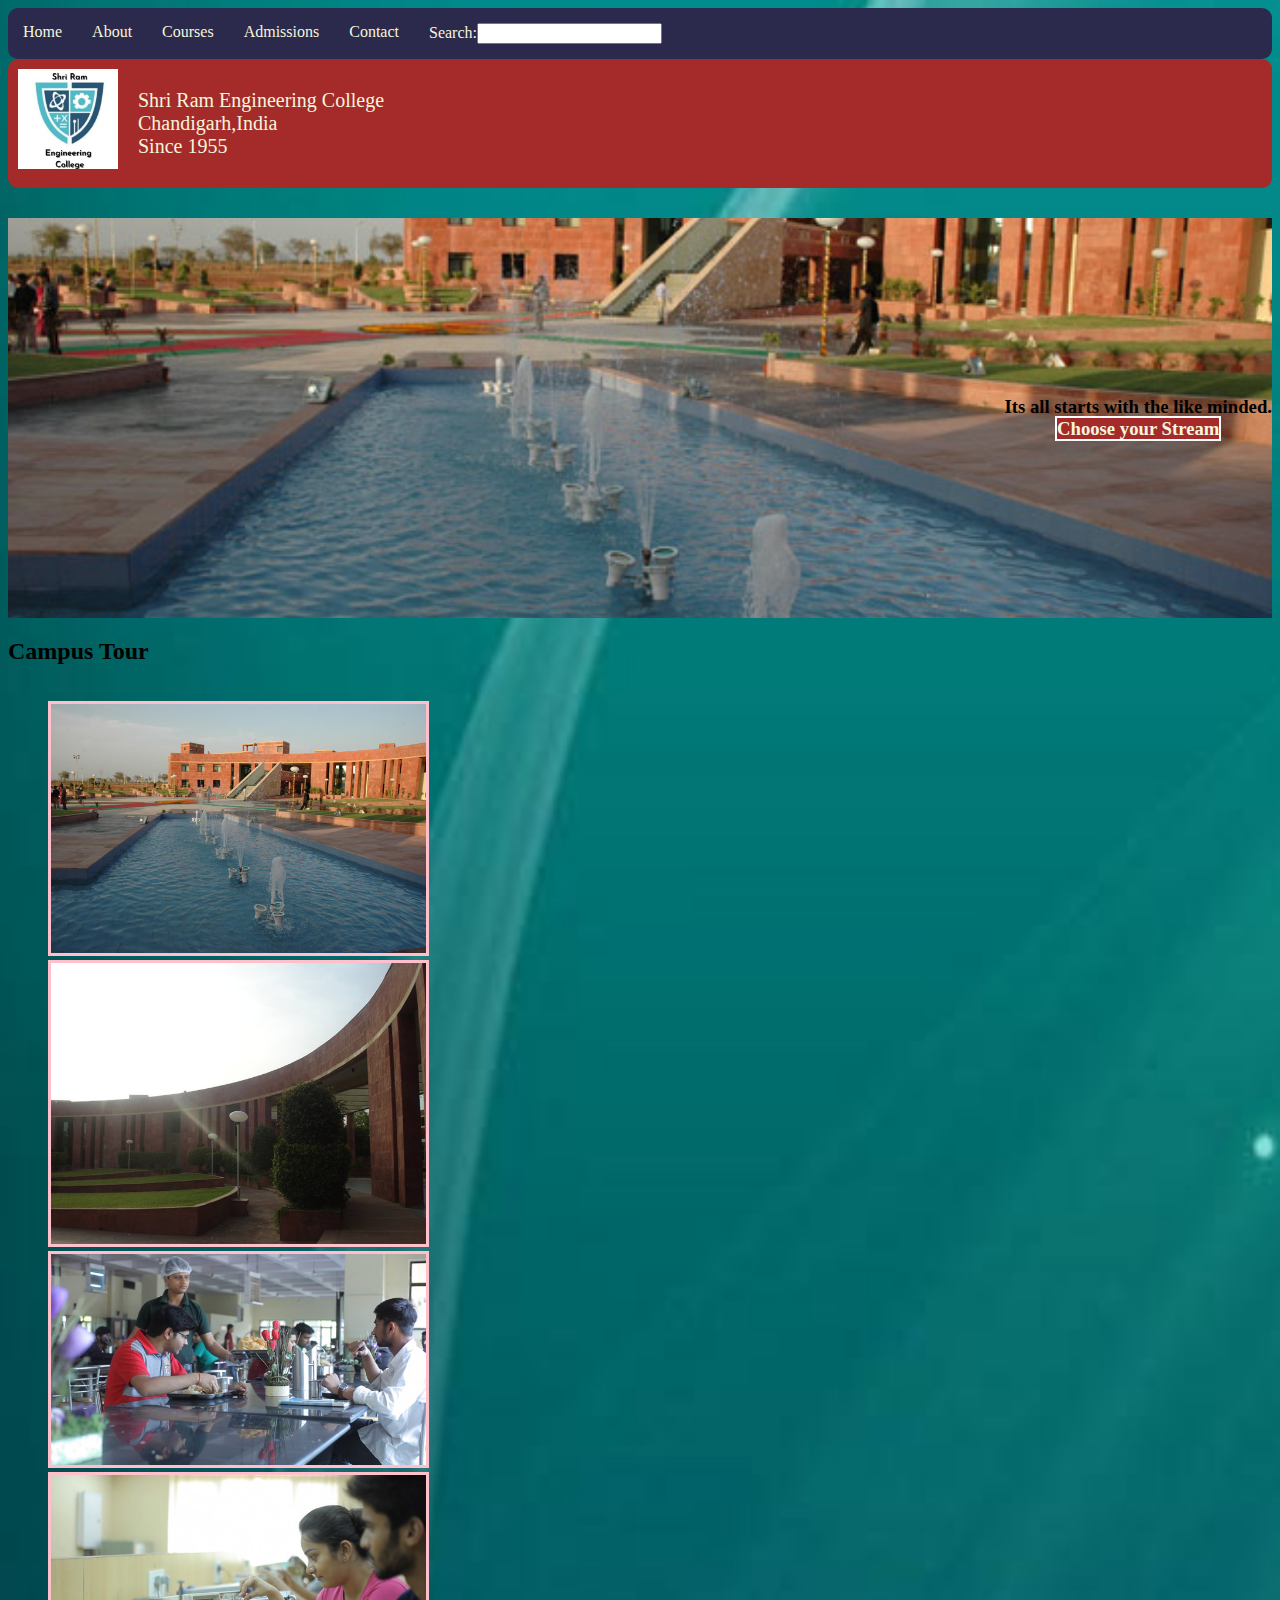
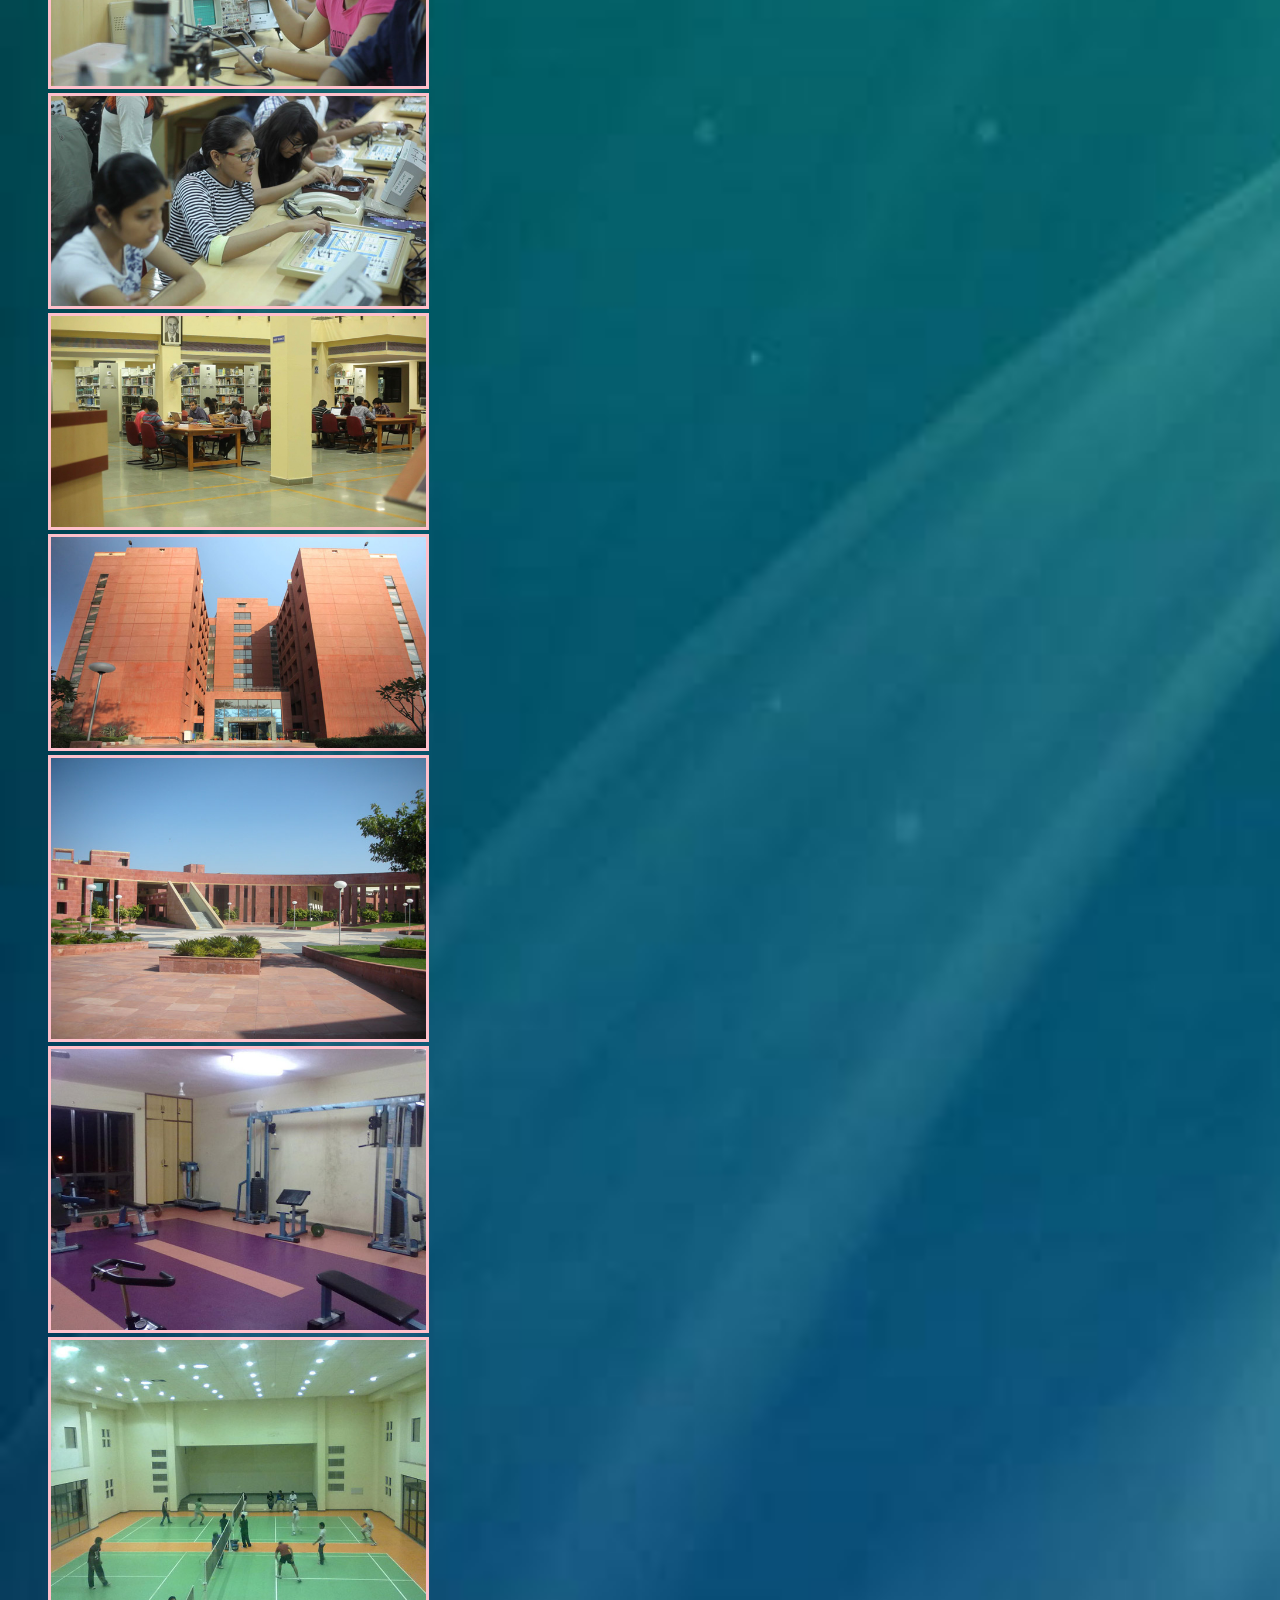
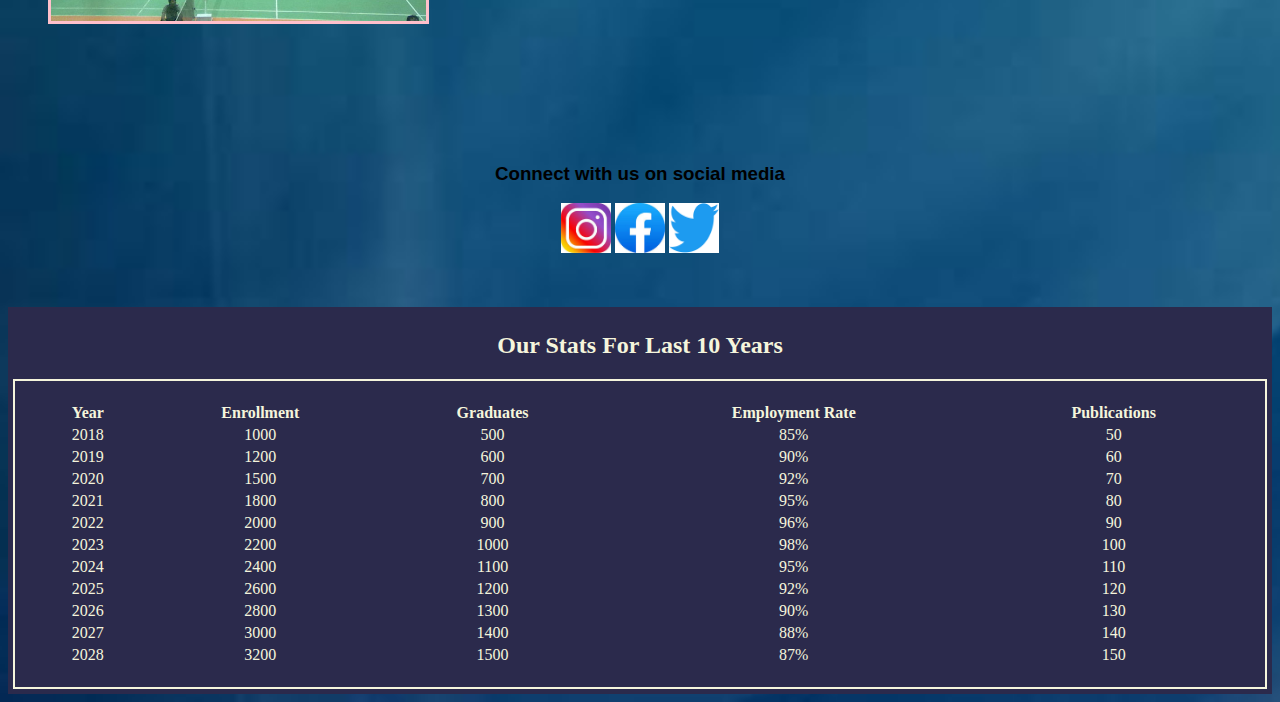
<file: index.html>
<!DOCTYPE html>
<html lang="en">
<head>
    <meta charset="UTF-8">
    <meta name="viewport" content="width=device-width, initial-scale=1.0">

    <title>Shri Ram Engineering College</title>
    <style>
      body{
        background-color:rgb(162, 162, 162);
        background-image:url(./projectimages/background.jpg);
        background-size:cover;
      }
      .containertop{
        display: flex;
        background-color: brown;
       border-radius: 10px;
        
      }
      .containertop>img{
        padding: 10px;
      }
      .containertop >p{
        padding:10px;
        font-size: 20px;
        
        color:beige;
        padding-left: 10px;
      }
      .navigationbar{
        display: flex;
        background-color:#2B2A4C;
        padding: 15px;
        gap:30px;
        color:white;
        flex-wrap: wrap;
        border-radius: 10px;
        
        
      }
      .navigationbar>a{
        color:beige;
        text-decoration: none;
      }
      .herobanner{
        background-image: url(./projectimages/campus1.jpg);
        background-size:cover;
        background-position: center;
        height: 400px;
        text-align: center;
         margin: auto;
        flex-wrap: wrap;
        display: flex;
        align-items: center;
     
      margin-top: 30px;
      
      }
      .herobanner >h3{
        color: black;
        margin-left: auto;
         
      }
      .herobanner>h3>a{
        color: beige;
        text-decoration: none;
      
        background-color: brown;
        border: 2px solid white;
      }
      .stats{
        display: flex;
        flex-direction: column;
        color: beige;
        background-color: #2B2A4C;
        margin-top: 50px;
        padding: 5px;
      }
      .stats>h2{
        color: beige;
        text-align: center;
      }
      .stats>table{
        text-align: center;
        border: 2px solid beige;
        padding: 10px;
         padding:20px;
      }
    /*  .campustourhead{
        text-align: center;
        margin: 50px;
        background-color: #2B2A4C;
        color: brown;
        padding: 20px;

       } 
         .campustour{
        display: flex;
        flex-direction: row;
       gap: 10px;
        flex-wrap: wrap;
        size: cover;
        
      }
        
      .campusimages{
        text-align: center;
        border: 2px solid black;
        margin:auto;
    
      } */
      
/* ///////////////////////////// */
.image-grid {
  display: grid;
  display: inline-grid;;
  grid-template-columns: repeat(3, 1fr);
  grid-gap: 10px;
}

.image-grid img {
  width: 100%;
  height: auto;
  border: 3px solid pink;
}

.social{
    margin-top: 100px;
    align-items: center;
    display: flex;
    flex-direction: column;


}
.socialHeading{
    font-family: sans-serif;
}
.handles a img{
   
  width: 50px;
  height: 50px;
}
.insta :hover{
    animation: handlesAnimate 2s ease-out infinite;
  
}
.facebook :hover{
    animation: handlesAnimate 2s ease-out infinite;
  
}
.twitter :hover{
    animation: handlesAnimate 2s ease-out infinite;
  
}
@keyframes handlesAnimate {
    0%{
        scale: 1.5;
    }
    100%{
        scale: 1.5;
    }
}
    </style>

   
<body>
  <div class="navigationbar">
  <a href="./zproject.html">Home</a>
  <a href="./week1about.html">About</a>
  <a href="./week1courses.html">Courses</a>
  <a href="./week1admissions.html">Admissions</a>
  <a href="./week1contact.html">Contact</a>
  <a >
    Search:<input type="text">
  </a>
</div>
    
       <div class="containertop">
       <img src="./projectimages/collegelogo.jpg"  id="logo" height="100px">
       
       
       <P>Shri Ram Engineering College <br>
         Chandigarh,India<br>
         Since 1955</p>
    </div>
<!--  <div class="navigationbar">
        <a href="./week1project.html">Home</a>
        <a href="./week1about.html">About</a>
        <a href="./week1courses.html">Courses</a>
        <a href="./week1admissions.html">Admissions</a>
        <a href="./week1contact.html">Contact</a>
        <a>
          Search:<input type="text">
        </a>
    </div> -->
   
    <div class="herobanner">
      
      <h3>Its all starts with the like minded.<br>
        <a href="./week1admissions.html">Choose your Stream
        </a>
      </h3>
    </div>
  </header>

  <h2 class="campustourhead">Campus Tour</h2>

  <div class="image-grid">
    <ul>
    <img src="./projectimages/campus1.jpg">
    <img src="./projectimages/campus2.jpg">
    <img src="./projectimages/campus3.jpg">
    <img src="./projectimages/campus4.jpg">
    <img src="./projectimages/campus5.jpg">
    <img src="./projectimages/campus6.jpg">
    <img src="./projectimages/campus7.jpg">
    <img src="./projectimages/campus8.jpg">
    <img src="./projectimages/campus9.jpg">
    <img src="./projectimages/campus10.jpg">
  </div>
</ul>
<div class="social">
  <h3 class="socialHeading">
      Connect with us on social media
  </h3>
  <div class="handles">

      <a href="instagram.com" class="insta"><img src="./projectimages/insta.jpeg" alt=""></a>
      <a href="facebook.com" class="facebook"><img src="./projectimages/facebook.jpeg" alt=""></a>
      <a href="twitter.com" class="twitter"><img src="./projectimages/twitter.png" alt=""></a>
  </div>
</div>

  
  <div class="stats">
    <h2>Our Stats For Last 10 Years</h2>
    <table>
      <tr>
        <th>Year</th>
        <th>Enrollment</th>
        <th>Graduates</th>
        <th>Employment Rate</th>
        <th>Publications</th>
        
      </tr>
      <tr>
        <td>2018</td>
        <td>1000</td>
        <td>500</td>
        <td>85%</td>
        <td>50</td>
        
      </tr>
      <tr>
        <td>2019</td>
        <td>1200</td>
        <td>600</td>
        <td>90%</td>
        <td>60</td>
        
      </tr>
      <tr>
        <td>2020</td>
        <td>1500</td>
        <td>700</td>
        <td>92%</td>
        <td>70</td>
        
      </tr>
      <tr>
        <td>2021</td>
        <td>1800</td>
        <td>800</td>
        <td>95%</td>
        <td>80</td>
       
      </tr>
      <tr>
        <td>2022</td>
        <td>2000</td>
        <td>900</td>
        <td>96%</td>
        <td>90</td>
       
      </tr>
      <tr>
        <td>2023</td>
        <td>2200</td>
        <td>1000</td>
        <td>98%</td>
        <td>100</td>
      
      </tr>
      <tr>
        <td>2024</td>
        <td>2400</td>
        <td>1100</td>
        <td>95%</td>
        <td>110</td>
        
      </tr>
      <tr>
        <td>2025</td>
        <td>2600</td>
        <td>1200</td>
        <td>92%</td>
        <td>120</td>
        
      </tr>
      <tr>
        <td>2026</td>
        <td>2800</td>
        <td>1300</td>
        <td>90%</td>
        <td>130</td>
        
      </tr>
      <tr>
        <td>2027</td>
        <td>3000</td>
        <td>1400</td>
        <td>88%</td>
        <td>140</td>
        
      </tr>
      <tr>
        <td>2028</td>
        <td>3200</td>
        <td>1500</td>
        <td>87%</td>
        <td>150</td>
        
      </tr
      </table>
  
  </div>
 

  <script src="https://code.jquery.com/jquery-3.6.0.min.js"></script>
  <script>
    $(document).ready(function() {
      // Your existing JavaScript code
      
      // Add the following JavaScript code to apply the hover effect
      $('.image-grid img').hover(
        function() {
          $(this).css('transform', 'scale(1.2)');
        },
        function() {
          $(this).css('transform', 'scale(1)');
        }
      );
    });
  </script>
 
</head>
</body>
</html>
</file>
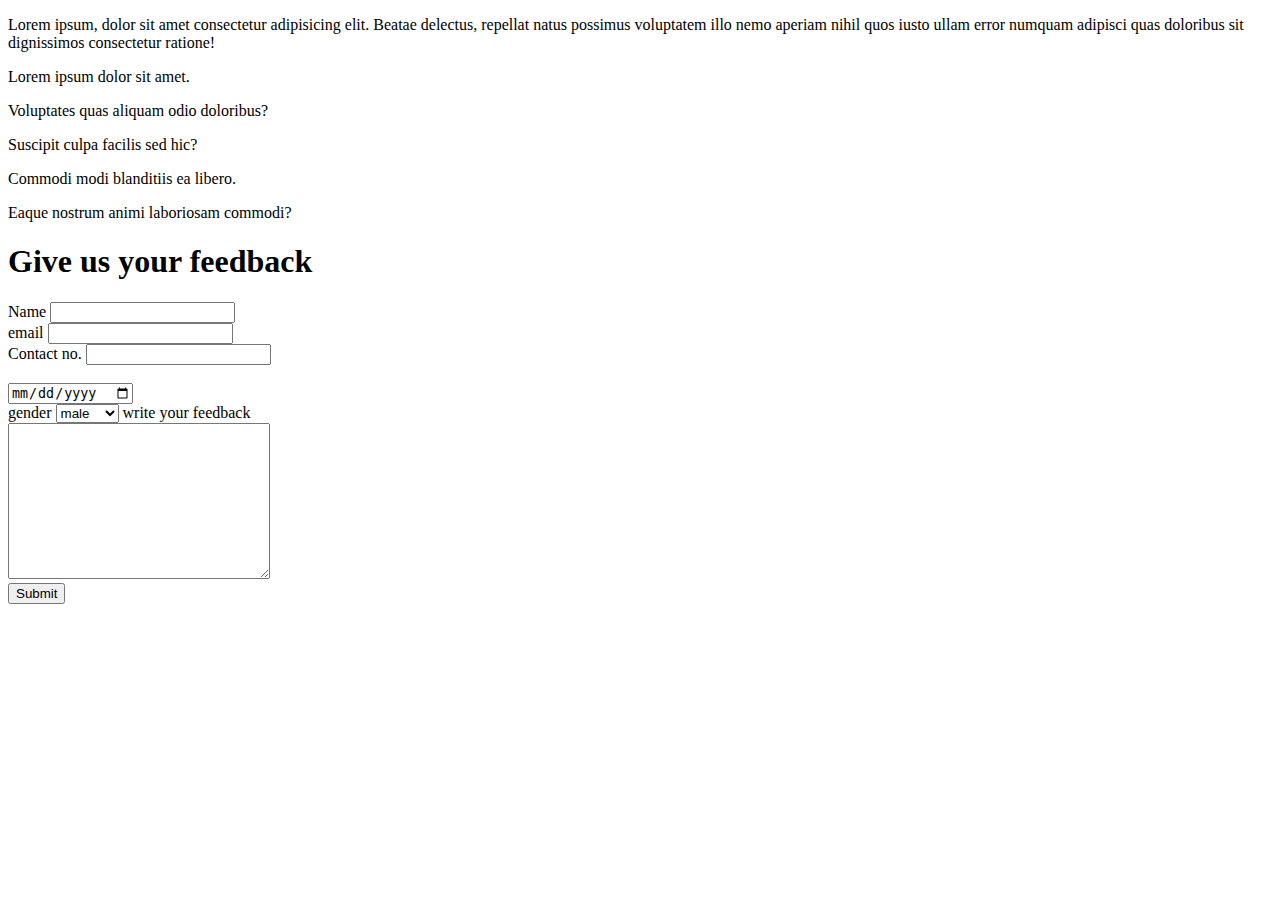
<file: 2dic.html>
<!DOCTYPE html>
<html lang="en">
<head>
    <meta charset="UTF-8">
    <meta http-equiv="X-UA-Compatible" content="IE=edge">
    <meta name="viewport" content="width=device-width, initial-scale=1.0">
    <title>Document</title>
</head>
<body>
    <p>Lorem ipsum, dolor sit amet consectetur adipisicing elit. Beatae delectus, repellat natus possimus voluptatem illo nemo aperiam nihil quos iusto ullam error numquam adipisci quas doloribus sit dignissimos consectetur ratione!</p>
    <p>Lorem ipsum dolor sit amet.</p>
    <p>Voluptates quas aliquam odio doloribus?</p>
    <p>Suscipit culpa facilis sed hic?</p>
    <p>Commodi modi blanditiis ea libero.</p>
    <p>Eaque nostrum animi laboriosam commodi?</p>
    <h1>Give us your feedback</h1>
    <form action="/">
        <label for="name">Name</label>
        <input type="text" id="name"><br>
        <label for="email">email</label>
        <input type="text" id="email">
        <br>
        <label for="mobile">Contact no.</label>
        <input type="text" id="email"><br>
        <label for="date"></label><br>
        <input type="date"><br>
        <label for="gender">gender</label>
        <select id="gender">
           <option value="male">male</option>
           <option value="female">female</option>
        </select>
        <label for="text">write your feedback</label><br>
        <textarea name="feedback" id="text" cols="30" rows="10"></textarea><br>
        <button>Submit</button>

    </form>

</body>
</html>
</file>
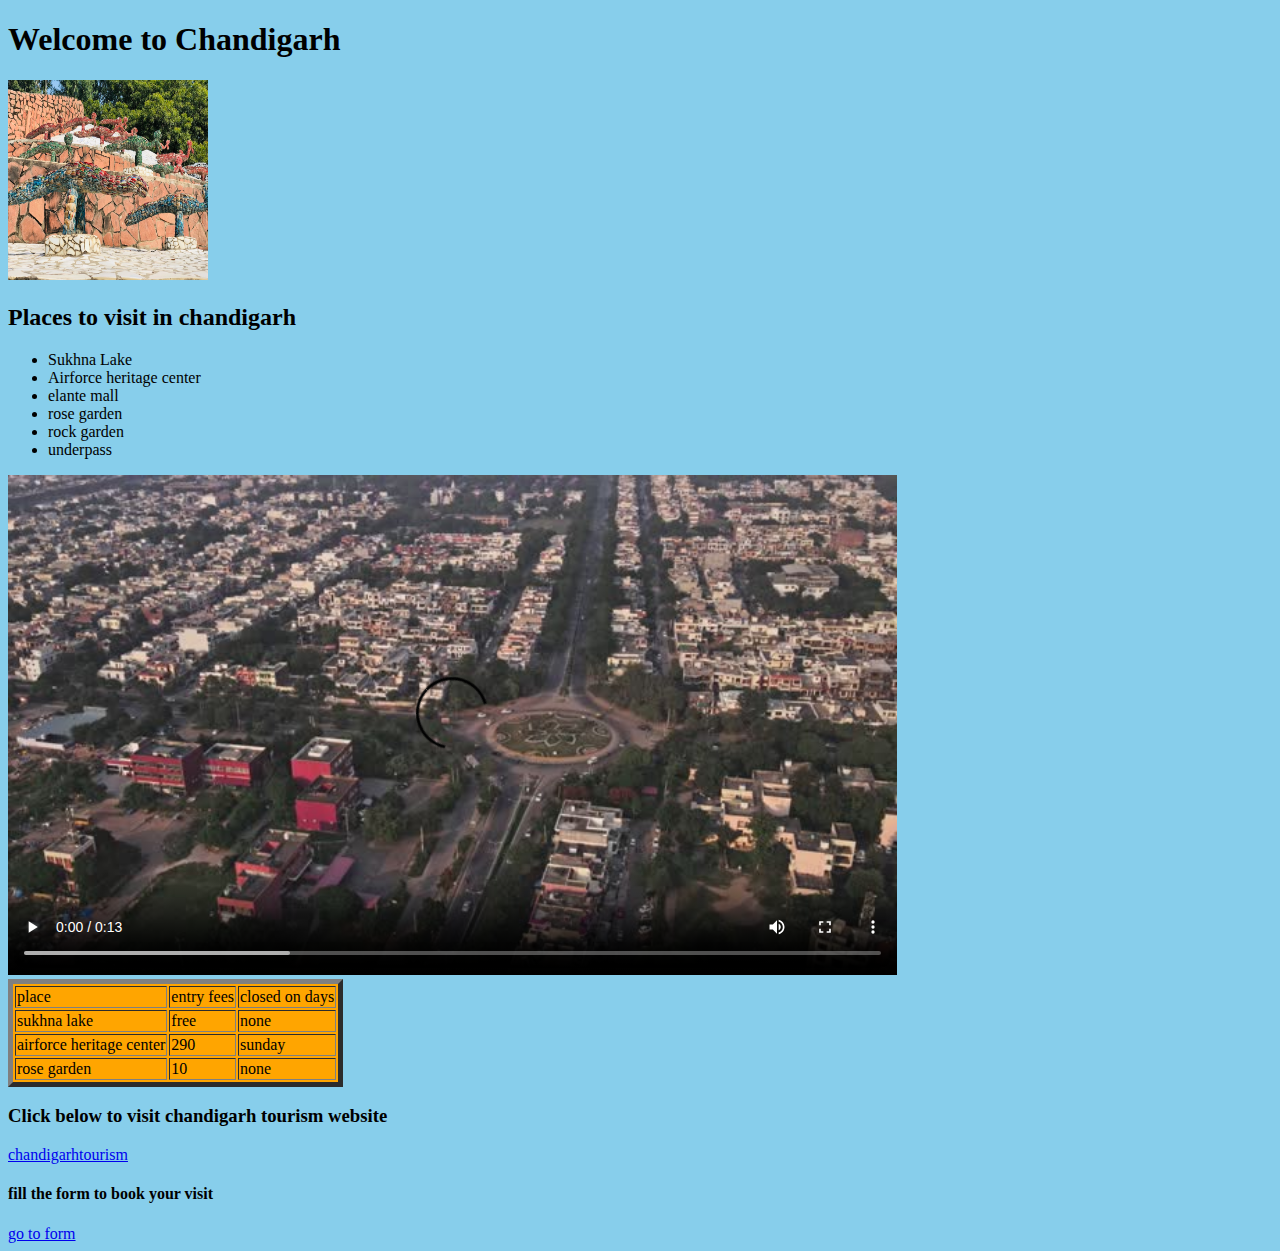
<file: allhtml.html>
<!DOCTYPE html>
<html lang="en">
<head>
    <meta charset="UTF-8">
    <meta http-equiv="X-UA-Compatible" content="IE=edge">
    <meta name="viewport" content="width=device-width, initial-scale=1.0">
    <title>Welcome to Chandigarh</title>
</head>
<body bgcolor="skyblue">
    <h1>Welcome to Chandigarh</h1>
    <a href="https://chandigarhtourism.in/the-rock-garden-of-chandigarh">
             <img src="./images/chd.jpg" width="200" height="200">
    </a>
    <h2>Places to visit in chandigarh</h2>
  
 <span>
    <ul>
        <li>Sukhna Lake</li>
        <li>Airforce heritage center</li>
        <li>elante mall</li>
        <li>rose garden</li>
        <li>rock garden</li>
        <li>underpass</li>
    </ul>
<!-- this is video tag  and its attributes as video on loop controls save download etc etc poster video poster thank you -->
    <video src="./images/chdvid.mp4" controls autoplay loop poster="./images/ariel.jpg" height="500">must do in chd</video></span>

    <table border="5" bgcolor="orange" >
        <thead>
            <tr>
                <td>place</td>
                <td>entry fees</td>
                <td>closed on days</td>
            </tr>
        </thead>
        <tbody>
            <tr>
                <td>sukhna lake</td>                
                <td>free</td>                
                <td>none</td>                

            </tr>
            <tr>
                <td>airforce heritage center</td>
                <td>290</td>
                <td>sunday</td>
            </tr>
            <tr>
                <td>rose garden</td>
                <td>10</td>
                <td>none</td>
            </tr>
        </tbody>

    </table>

    <h3>Click below to visit chandigarh tourism website</h3>
    <a href="https://chandigarhtourism.gov.in/" target="_blank">
    chandigarhtourism
    </a>
    <h4>fill the form to book your visit</h4>
    <a href="./chandigarhreg.html" target="_blank">go to form</a>
</body>
</html>
</file>
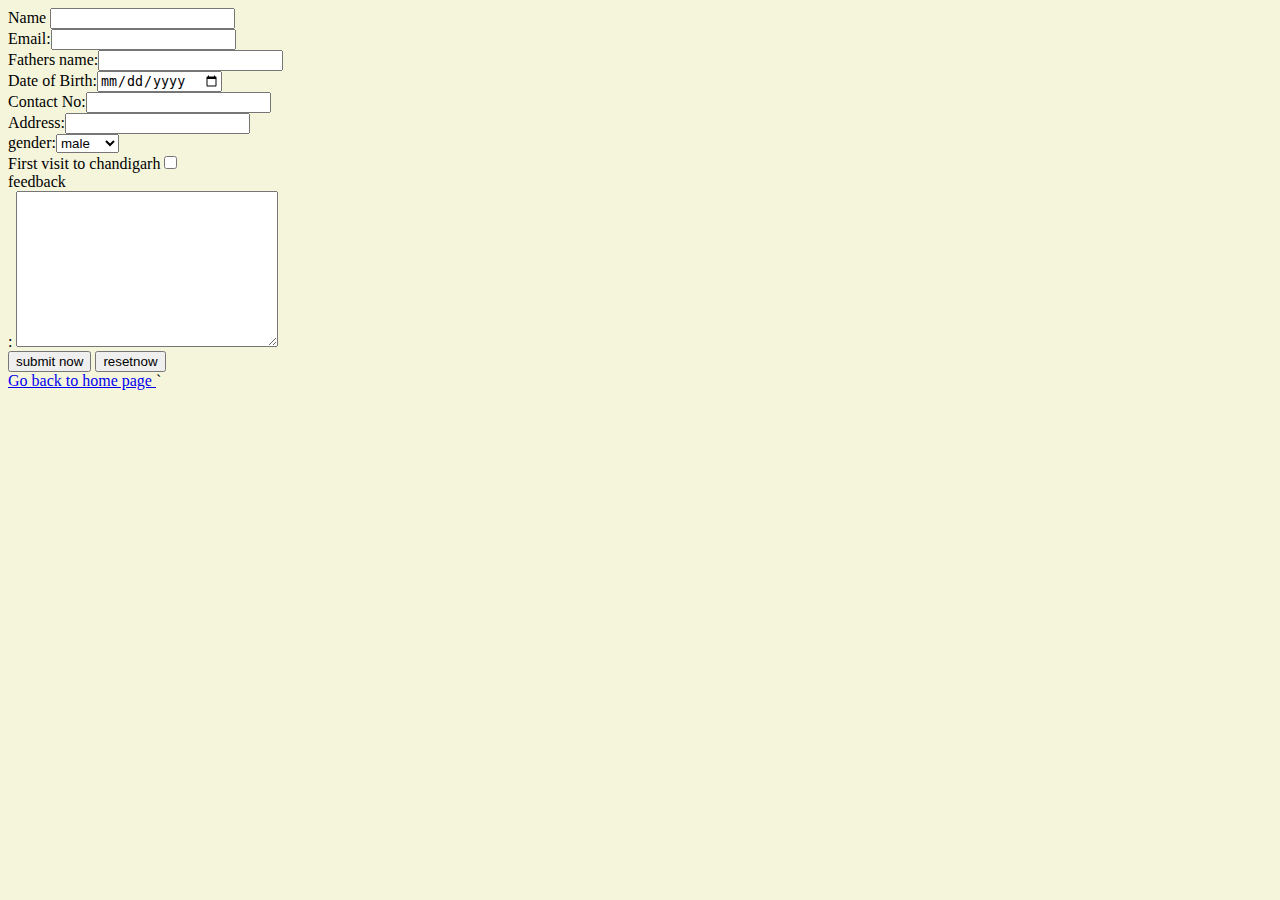
<file: chandigarhreg.html>
<!DOCTYPE html>
<html lang="en">
<head>
    <meta charset="UTF-8">
    <meta http-equiv="X-UA-Compatible" content="IE=edge">
    <meta name="viewport" content="width=device-width, initial-scale=1.0">
    <title>Document</title>
</head>
<body bgcolor="beige">
   <form action="/backend.php">
    <label for="name">Name</label>
    <input type="text" name="myname" id="name">
    <br>
    Email:<input type="email">
    <br>
    Fathers name:<input type="text">
     <br>
    Date of Birth:<input type="date">
    <br>
    Contact No:<input type="number">
    <br>
    Address:<input type="text">
    <br>
gender:<select id> 
    <option value="male">male</option>
    <option value="female">female</option>
</select>
<br>
First visit to chandigarh<input type="checkbox" value="first time visit">

<br>
 feedback<br>:
 <textarea name="mytext" cols="30" rows="10"></textarea><br>
   <input type="submit" value="submit now">
   <input type="reset" value="resetnow">
    </form>

    <a href="./allhtml.html">
        Go back to home page
    </a>
</body>
</html>`
</file>
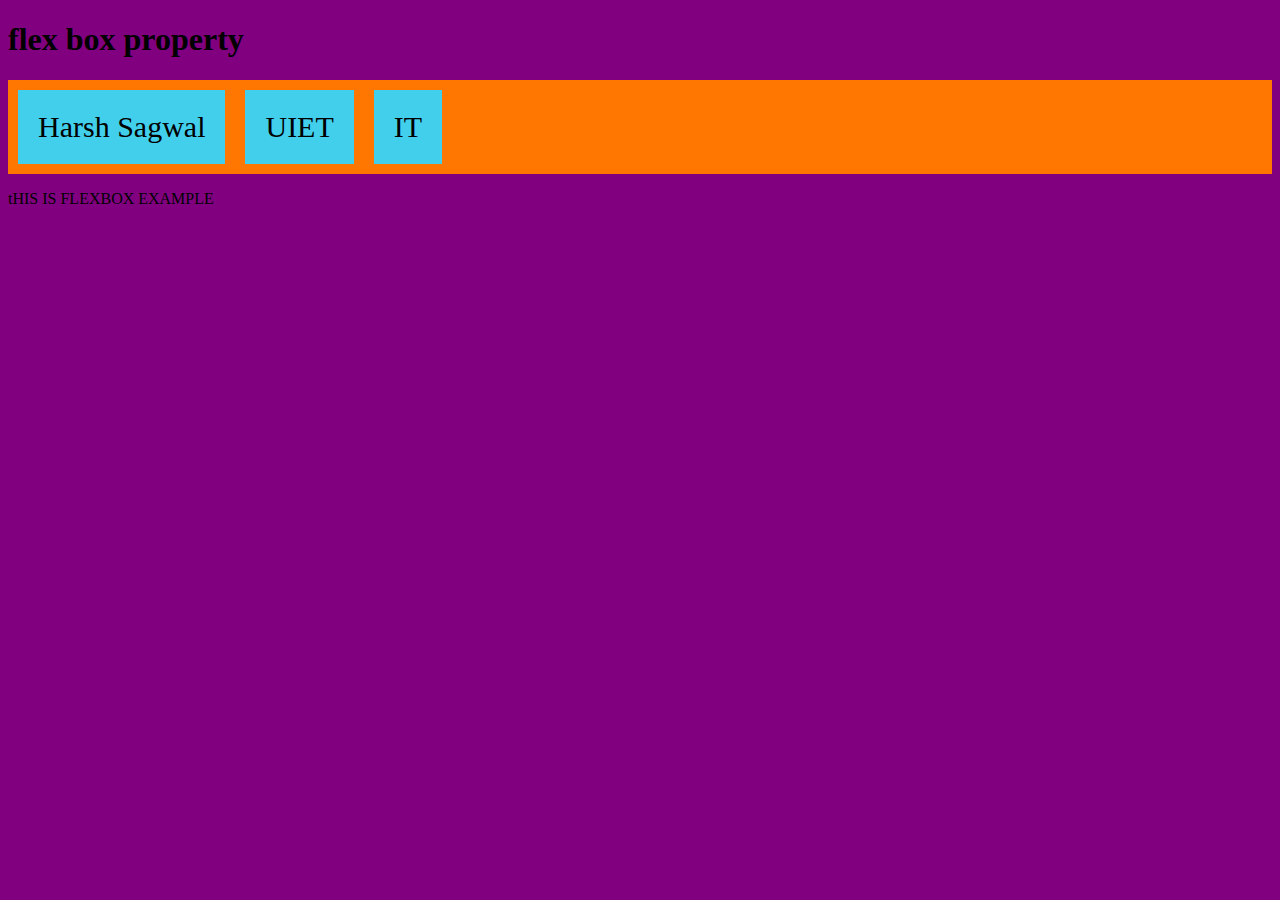
<file: day3.html>
<!DOCTYPE html>
<html>
<head>
<link rel="stylesheet" href="01.css">
</head>
<body bgcolor="PURPLE">

<h1>flex box property</h1>

<div class="flex-container">
  <div>Harsh Sagwal
  </div>
  <div>UIET</div>
  <div>IT</div>  
</div>

<p>tHIS IS FLEXBOX EXAMPLE</p>

</body>
</html>
</file>
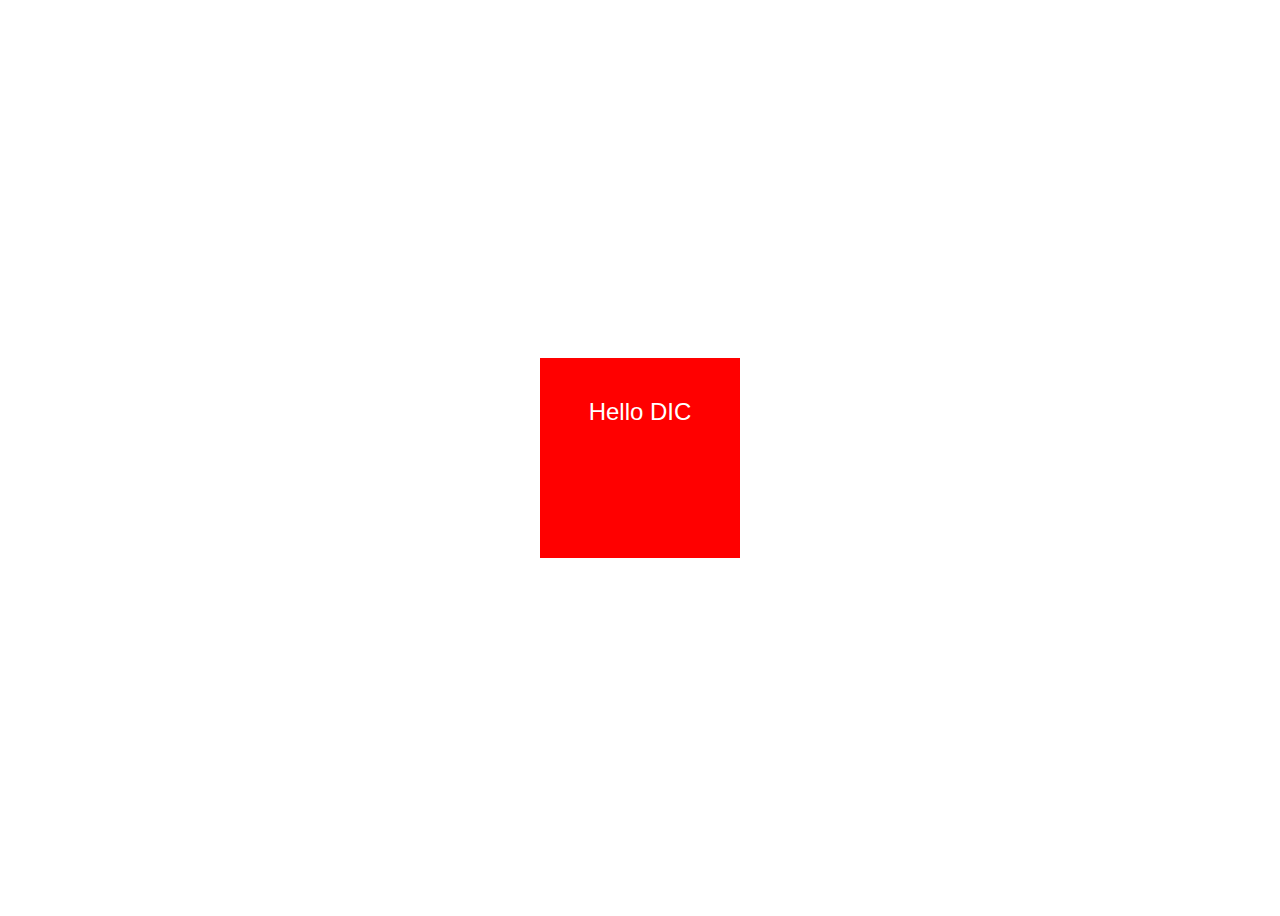
<file: day3animation.html>
<!DOCTYPE html>
<html>
<head>
  <style>
    .container {
      display: flex;
      justify-content: center;
      align-items: center;
      height: 100vh;
    }

    .box {
      width: 200px;
      height: 200px;
      background-color: red;
      animation-name: colorAnimation, sizeAnimation;
      animation-duration: 3s, 1.5s;
      animation-iteration-count: infinite;
    }

    @keyframes colorAnimation {
      0% { background-color: red; }
      50% { background-color: blue; }
      100% { background-color: green; }
    }

    @keyframes sizeAnimation {
      0% { transform: scale(1); }
      50% { transform: scale(1.5); }
      100% { transform: scale(1); }
    }

    .text {
      font-family: Arial, sans-serif;
      font-size: 24px;
      color: white;
      text-align: center;
      margin-top: 40px;
      animation-name: textAnimation;
      animation-duration: 3s;
      animation-iteration-count: infinite;
    }

    @keyframes textAnimation {
      0% { opacity: 0; }
      50% { opacity: 1; }
      100% { opacity: 0; }
    }
  </style>
</head>
<body>
  <div class="container">
    <div class="box">
      <div class="text">Hello DIC</div>
    </div>
  </div>
</body>
</html>
</file>
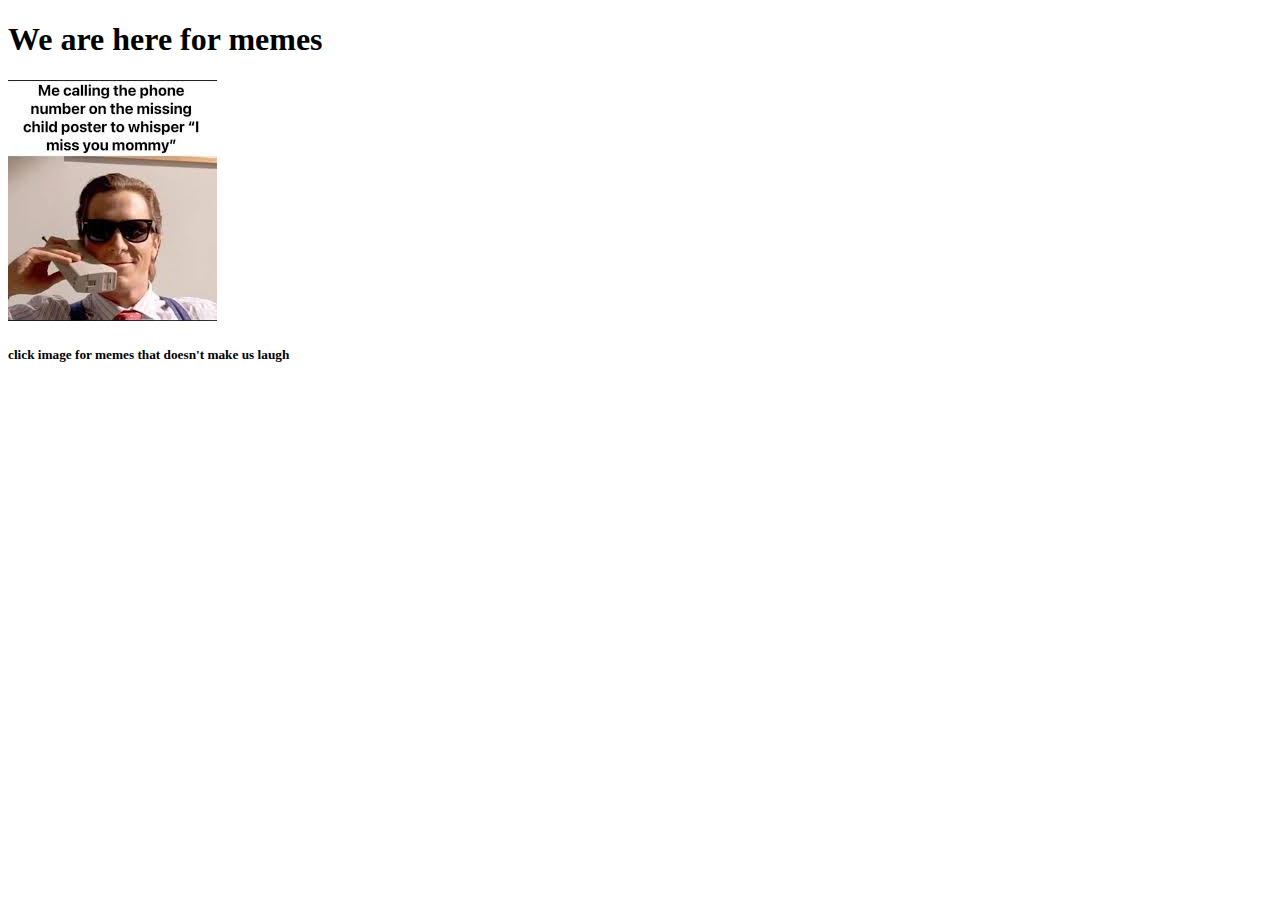
<file: day4.html>
<!DOCTYPE html>
<html lang="en">
<head>
    <meta charset="UTF-8">
    <meta name="viewport" content="width=|, initial-scale=1.0">
    <title>memes</title>
</head>
<body>
    <h1>We are here for memes</h1>
    <a href="https://memes.com/" >
        <img src="./images/images.jpg">
    </a>
    <h5>click image for memes that doesn't make us laugh</h5>
</body>
</html>
</file>
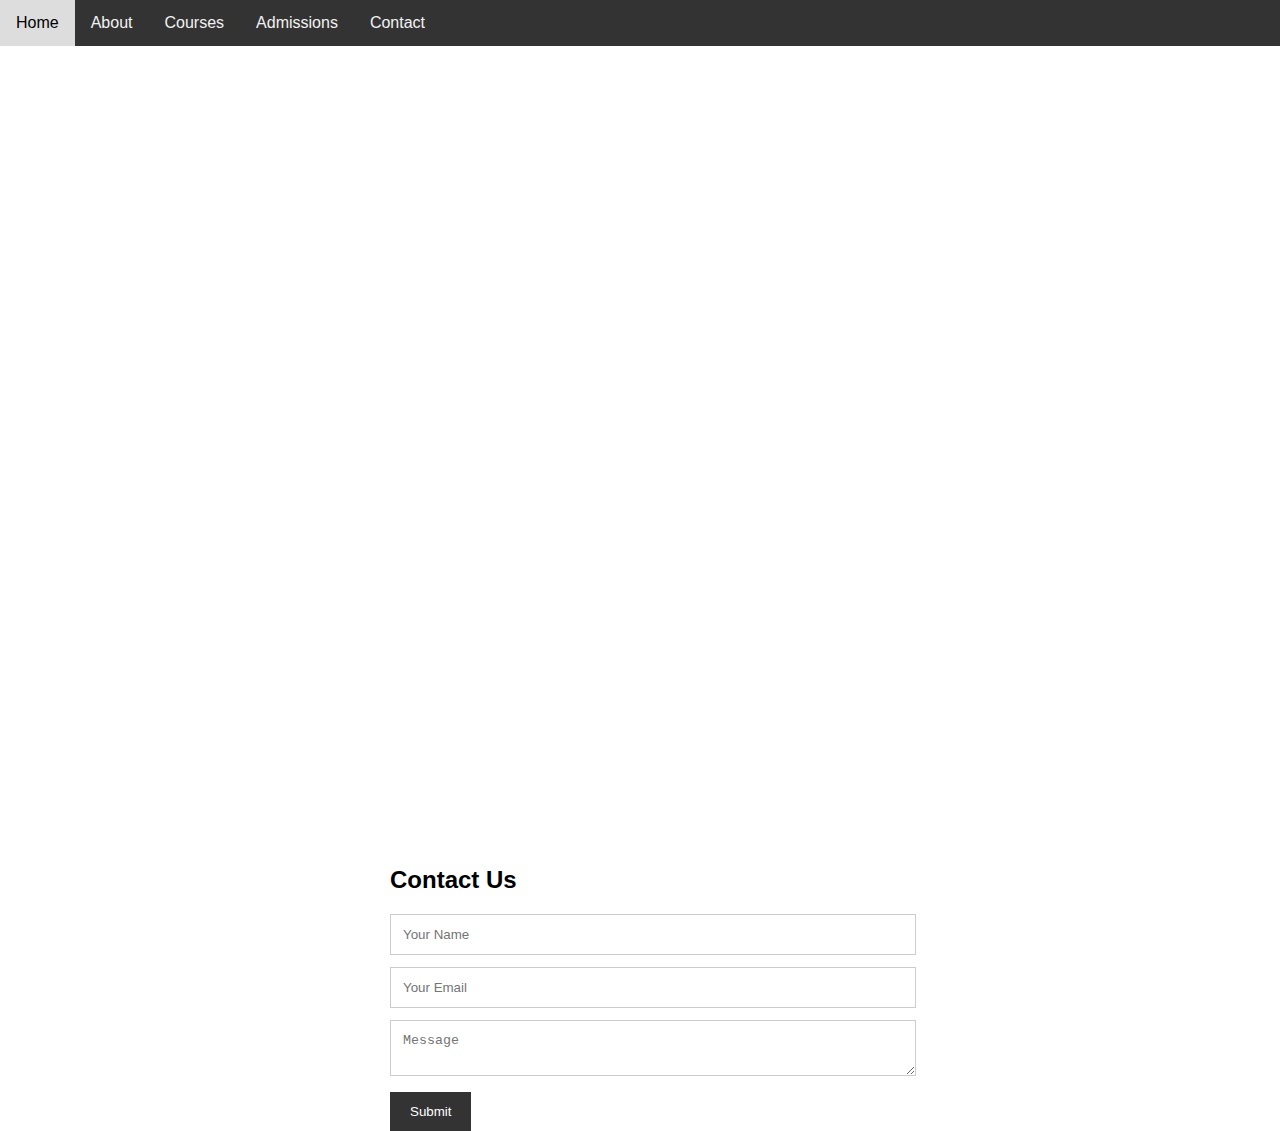
<file: projecttdic.html>
<!DOCTYPE html>
<html>

<head>
    <title>University/College</title>
    <style>
        /* CSS Styling for the webpage */

        body {
            margin: 0;
            font-family: Arial, sans-serif;
        }

        /* Navbar Styling */
        .navbar {
            background-color:#333;
            overflow: hidden;
        }

        .navbar a {
            float: left;
            display: block;
            color: #f2f2f2;
            text-align: center;
            padding: 14px 16px;
            text-decoration: none;
        }

        .navbar a:hover {
            background-color: #ddd;
            color: black;
        }

        /* Hero Banner Styling */
        .hero-banner {
            background-image: repeating-radial-gradient();
            background-size: cover;
            background-position: center;
            height: 400px;
            display: flex;
            align-items: center;
            justify-content: center;
            color: #fff;
            text-align: center;
        }

        /* Form Styling */
        .form-container {
            max-width: 500px;
            margin: 0 auto;
        }

        .form-container input[type=text],
        .form-container textarea {
            width: 100%;
            padding: 12px;
            border: 1px solid #ccc;
            margin-bottom: 12px;
            resize: vertical;
        }

        .form-container input[type=submit] {
            background-color: #333;
            color: #fff;
            padding: 12px 20px;
            border: none;
            cursor: pointer;
        }

        /* Campus Tour Styling */
        .campus-tour {
            padding: 20px;
        }

        /* Stats Table Styling */
        .stats-table {
            border-collapse: collapse;
            width: 100%;
        }

        .stats-table th,
        .stats-table td {
            padding: 8px;
            text-align: left;
            border-bottom: 1px solid #ddd;
        }

        /* Staff Information Styling */
        .staff-info {
            padding: 20px;
        }

        /* Social Media Links Styling */
        .social-media-links {
            padding: 20px;
        }

        .social-media-links a {
            position: absolute;
            display: inline-block;
            margin-right: 10px;
        }

        /* Iframe Styling */
        .iframe-container {
            width: 100%;
            height: 500px;
        }

        .iframe-container iframe {
            width: 100%;
            height: 100%;
            border: none;
        }
    </style>
</head>

<body>
    <!-- Navbar -->
    <div class="navbar">
        <a href="#">Home</a>
        <a href="#">About</a>
        <a href="#">Courses</a>
        <a href="#">Admissions</a>
        <a href="#">Contact</a>
    </div>
    <div class="hero-banner">
        <p> sriram engineering college</p>
    </div>

    <!-- Hero Banner -->
    <div class="hero-banner">
        <h1>University/College Name</h1>
    </div>

    <!-- Query/Response/Contact Form -->
    <div class="form-container">
        <h2>Contact Us</h2>
        <form>
            <input type="text" placeholder="Your Name" required>
            <input type="text" placeholder="Your Email" required>
            <textarea placeholder="Message" required></textarea>
            <input type="submit" value="Submit">
        </form>
    </div>
</file>
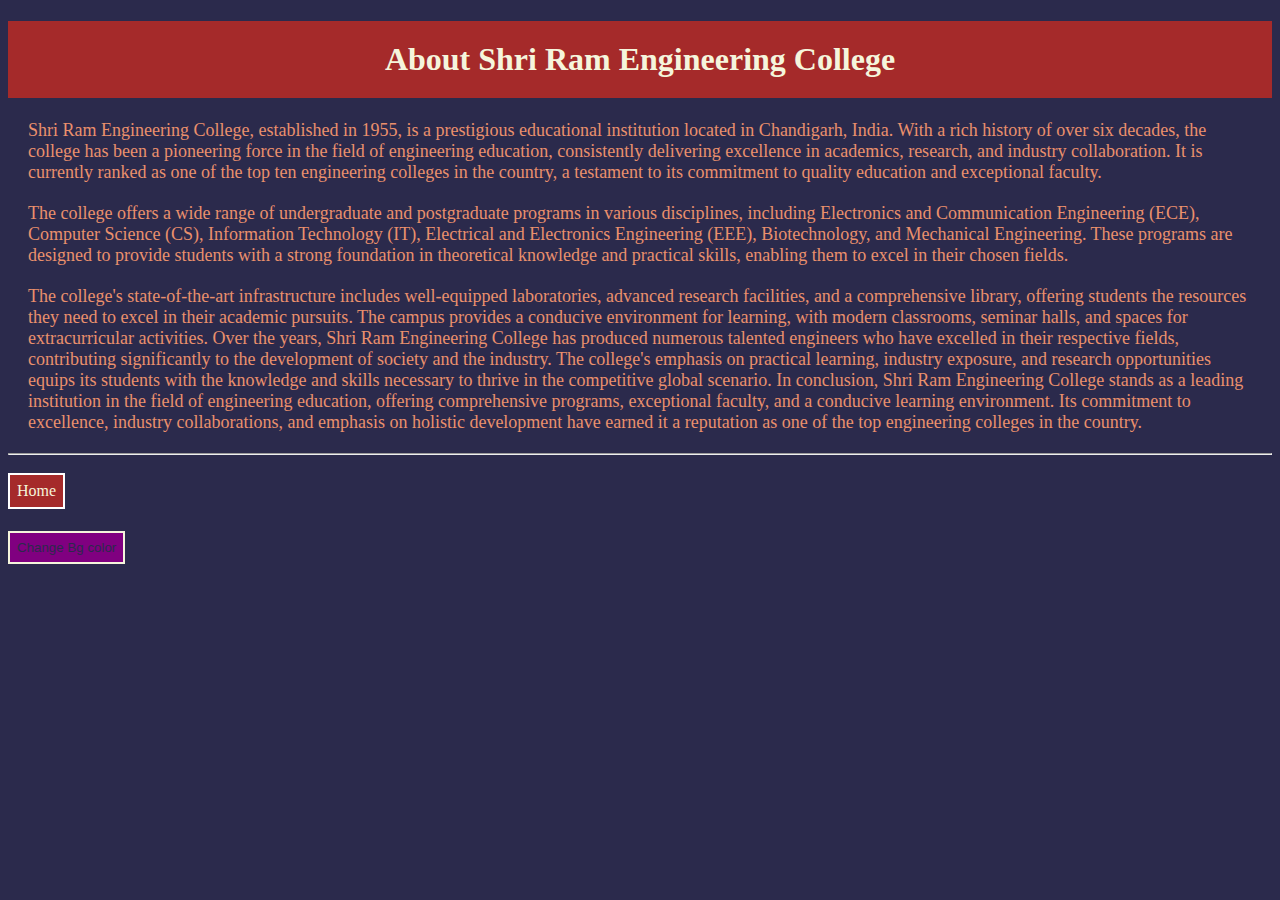
<file: week1about.html>
<!DOCTYPE html>
<html lang="en">
<head>
    <meta charset="UTF-8">
    <meta name="viewport" content="width=device-width, initial-scale=1.0">
    <title>Document</title>
    <style>
      body{
        background-color:#2B2A4C;
      }

      h1{
        text-align: center;
        color: beige;
        background-color: brown;
        padding: 20px;
      }
      p{
        color: #EA906C;
        margin: 20px;
        font-size: large;
      }
      a{
        background-color: brown;
        color: beige;
        padding: 7px;
        text-decoration: none;
        border:2px solid white;
        position: absolute;
        margin-top: 10px;

      }
      #bgchange{
        background-color: purple;
        margin-top: 50px;
        color: #2B2A4C;
        border: 2px solid beige;
        position: end;
        padding: 7px;
        
      }
    </style>
    <script>
      // JavaScript code for DOM manipulation
      document.addEventListener("DOMContentLoaded", function() {
        var link = document.querySelector("button");

        link.addEventListener("click", function(event) {
          event.preventDefault();
          document.body.style.backgroundColor = getRandomColor();
        });

        function getRandomColor() {
          var letters = "0123456789ABCDEF";
          var color = "#";
          for (var i = 0; i < 6; i++) {
            color += letters[Math.floor(Math.random() * 16)];
          }
          return color;
        }
      });
    </script>
</head>
<body>
    <h1>About Shri Ram Engineering College</h1>
    <p>
      Shri Ram Engineering College, established in 1955, is a prestigious educational institution located in Chandigarh, India. With a rich history of over six decades, the college has been a pioneering force in the field of engineering education, consistently delivering excellence in academics, research, and industry collaboration. It is currently ranked as one of the top ten engineering colleges in the country, a testament to its commitment to quality education and exceptional faculty.
      </p>
      <p>The college offers a wide range of undergraduate and postgraduate programs in various disciplines, including Electronics and Communication Engineering (ECE), Computer Science (CS), Information Technology (IT), Electrical and Electronics Engineering (EEE), Biotechnology, and Mechanical Engineering. These programs are designed to provide students with a strong foundation in theoretical knowledge and practical skills, enabling them to excel in their chosen fields.
        </p>
  
        <P>
      The college's state-of-the-art infrastructure includes well-equipped laboratories, advanced research facilities, and a comprehensive library, offering students the resources they need to excel in their academic pursuits. The campus provides a conducive environment for learning, with modern classrooms, seminar halls, and spaces for extracurricular activities.
  
      Over the years, Shri Ram Engineering College has produced numerous talented engineers who have excelled in their respective fields, contributing significantly to the development of society and the industry. The college's emphasis on practical learning, industry exposure, and research opportunities equips its students with the knowledge and skills necessary to thrive in the competitive global scenario.

      In conclusion, Shri Ram Engineering College stands as a leading institution in the field of engineering education, offering comprehensive programs, exceptional faculty, and a conducive learning environment. Its commitment to excellence, industry collaborations, and emphasis on holistic development have earned it a reputation as one of the top engineering colleges in the country.
    </p>
    <hr>
    <a href="./zproject.html">Home</a><br>
    <button id="bgchange">Change Bg color</button>
</body>
</html>
</file>
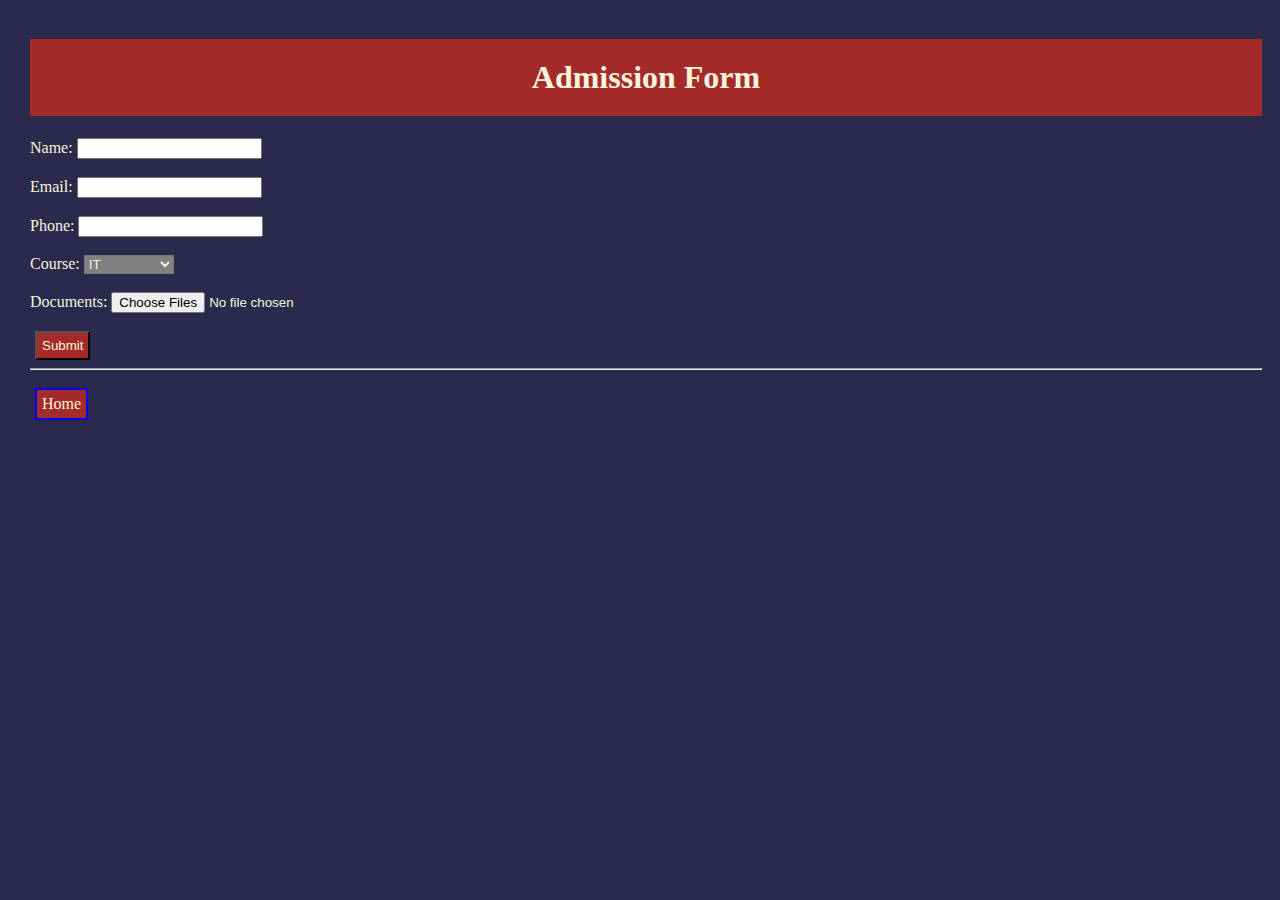
<file: week1admissions.html>
<!DOCTYPE html>
<html>
<head>
  <title>Sri Ram College Admission Form</title>
  <meta charset="UTF-8">
    <meta name="viewport" content="width=device-width, initial-scale=1.0">
  <style>
    body{
        background-color:#2B2A4C;
        color: beige;
        padding: 10px;
        margin-left: 20px;
    }
    h1{
        
        text-align: center;
        color: beige;
        background-color: brown;
        padding: 20px;
      }
      a {
     background-color: brown;
    color: beige;
    padding: 5px;
    text-decoration: none;
    border:2px solid blue;
    position: absolute;
    margin-top: 10px; margin-left:5px;
      }
    
  </style>
</head>
<body>
  <h1>Admission Form</h1>
  
  <form action="/" id="admissionForm">
    <label for="name">Name:</label>
    <input type="text" id="name" name="name" ><br><br>
    
    <label for="email">Email:</label>
    <input type="email" id="email" name="email" ><br><br>
    
    <label for="phone">Phone:</label>
    <input type="tel" id="phone" name="phone" ><br><br>
    
    <label for="course">Course:</label>
    <select id="course" name="course" style="background-color: grey; color:beige;">
      <option value="IT">IT</option>
      <option value="CS">CS</option>
      <option value="ECE">ECE</option>
      <option value="Meachnical">Meachnical</option>
      <option value="EEE">EEE</option>
      <option value="Biotechnology">B.Com</option>
    </select><br><br>
    
    <label for="documents">Documents:</label>
    <input type="file" id="documents" name="documents" multiple><br><br>

    <input type="hidden" name="_captcha" value="false">
    
    <input type="submit" value="Submit" style="padding: 5px;margin-left: 5px;background-color: brown;color: beige;"><hr>
    <a href="./index.html" >Home</a>
  </form>

  <script>
    // Function to validate the form fields
    function validateForm() {
      var name = document.getElementById('name').value;
      var email = document.getElementById('email').value;
      var phone = document.getElementById('phone').value;
      var course = document.getElementById('course').value;

      if (name === '' || email === '' || phone === '' || course === '') {
        alert('Please fill in all the required fields.');
        return false;
      }
    }

    // Event listener to validate the form on submission
    document.getElementById('admissionForm').addEventListener('submit', validateForm);
  </script>
</body>
</html>
</file>
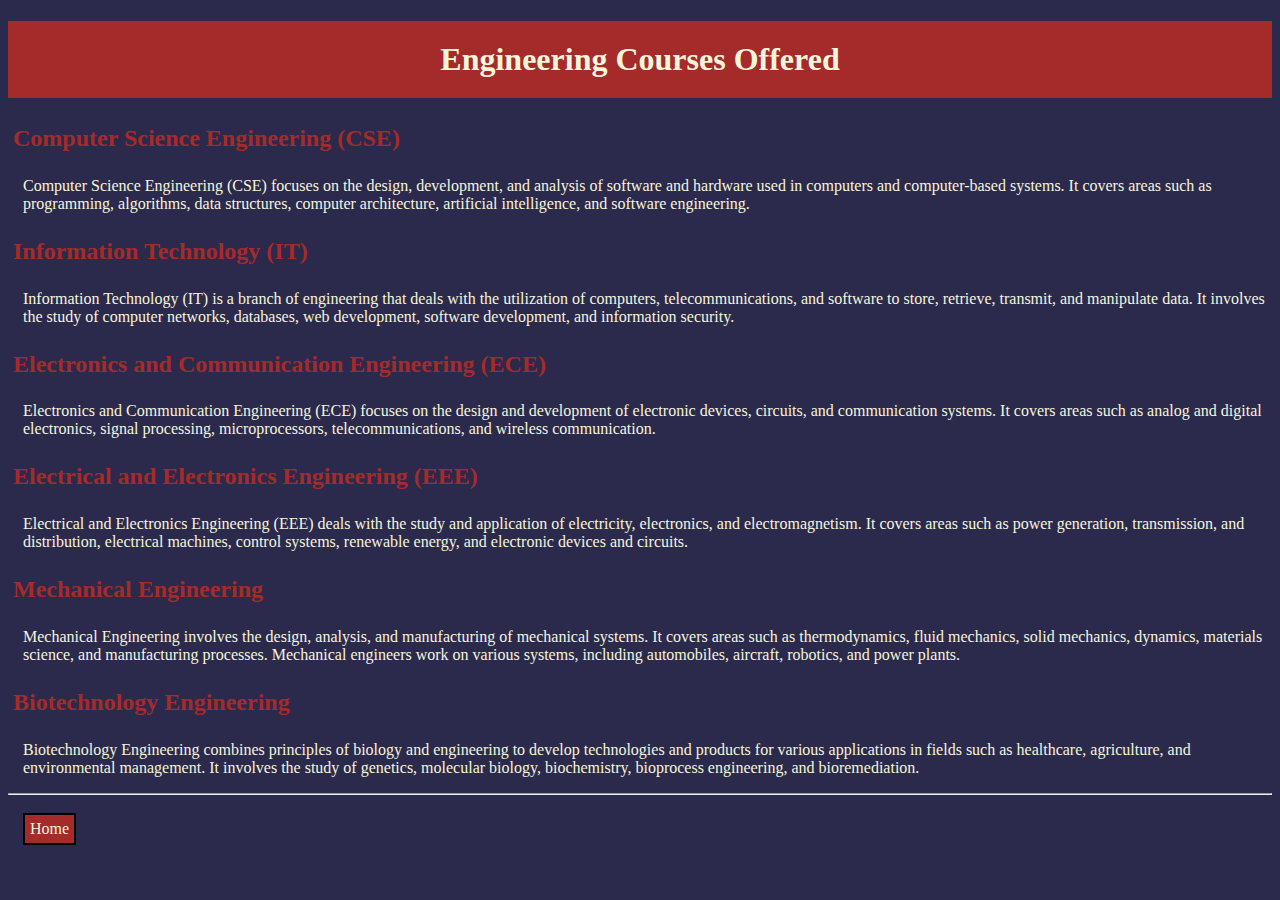
<file: week1courses.html>
<!DOCTYPE html>
<html lang="en">
<head>
    <meta charset="UTF-8">
    <meta name="viewport" content="width=device-width, initial-scale=1.0">
    <title>Document</title>
    <style>
        body{
            background-color:#2B2A4C;;
        }
        h2{
            color:brown;
            padding: 5px;
        }
        p{
            color: beige;
            margin-left: 15px;
        }
        h1{
            background-color: brown;
            padding: 20px;
            text-align: center;
            color: beige;
        }
        a {
     background-color: brown;
    color: beige;
    padding: 5px;
    text-decoration: none;
    border:2px solid black;
    position: absolute;
    margin-top: 10px; margin-left:15px;
      }
    
    </style>
</head>
<body>
        <h1>Engineering Courses Offered</h1>
        
        <h2>Computer Science Engineering (CSE)</h2>
        <p>
          Computer Science Engineering (CSE) focuses on the design, development, and analysis of software and hardware used in computers and computer-based systems. It covers areas such as programming, algorithms, data structures, computer architecture, artificial intelligence, and software engineering.
        </p>
        
        <h2>Information Technology (IT)</h2>
        <p>
          Information Technology (IT) is a branch of engineering that deals with the utilization of computers, telecommunications, and software to store, retrieve, transmit, and manipulate data. It involves the study of computer networks, databases, web development, software development, and information security.
        </p>
        
        <h2>Electronics and Communication Engineering (ECE)</h2>
        <p>
          Electronics and Communication Engineering (ECE) focuses on the design and development of electronic devices, circuits, and communication systems. It covers areas such as analog and digital electronics, signal processing, microprocessors, telecommunications, and wireless communication.
        </p>
        
        <h2>Electrical and Electronics Engineering (EEE)</h2>
        <p>
          Electrical and Electronics Engineering (EEE) deals with the study and application of electricity, electronics, and electromagnetism. It covers areas such as power generation, transmission, and distribution, electrical machines, control systems, renewable energy, and electronic devices and circuits.
        </p>
        
        <h2>Mechanical Engineering</h2>
        <p>
          Mechanical Engineering involves the design, analysis, and manufacturing of mechanical systems. It covers areas such as thermodynamics, fluid mechanics, solid mechanics, dynamics, materials science, and manufacturing processes. Mechanical engineers work on various systems, including automobiles, aircraft, robotics, and power plants.
        </p>
        
        <h2>Biotechnology Engineering</h2>
        <p>
          Biotechnology Engineering combines principles of biology and engineering to develop technologies and products for various applications in fields such as healthcare, agriculture, and environmental management. It involves the study of genetics, molecular biology, biochemistry, bioprocess engineering, and bioremediation.
        </p>
        <hr>
        <a href="./zproject.html" >Home</a>
      
</body>
</html>
</file>
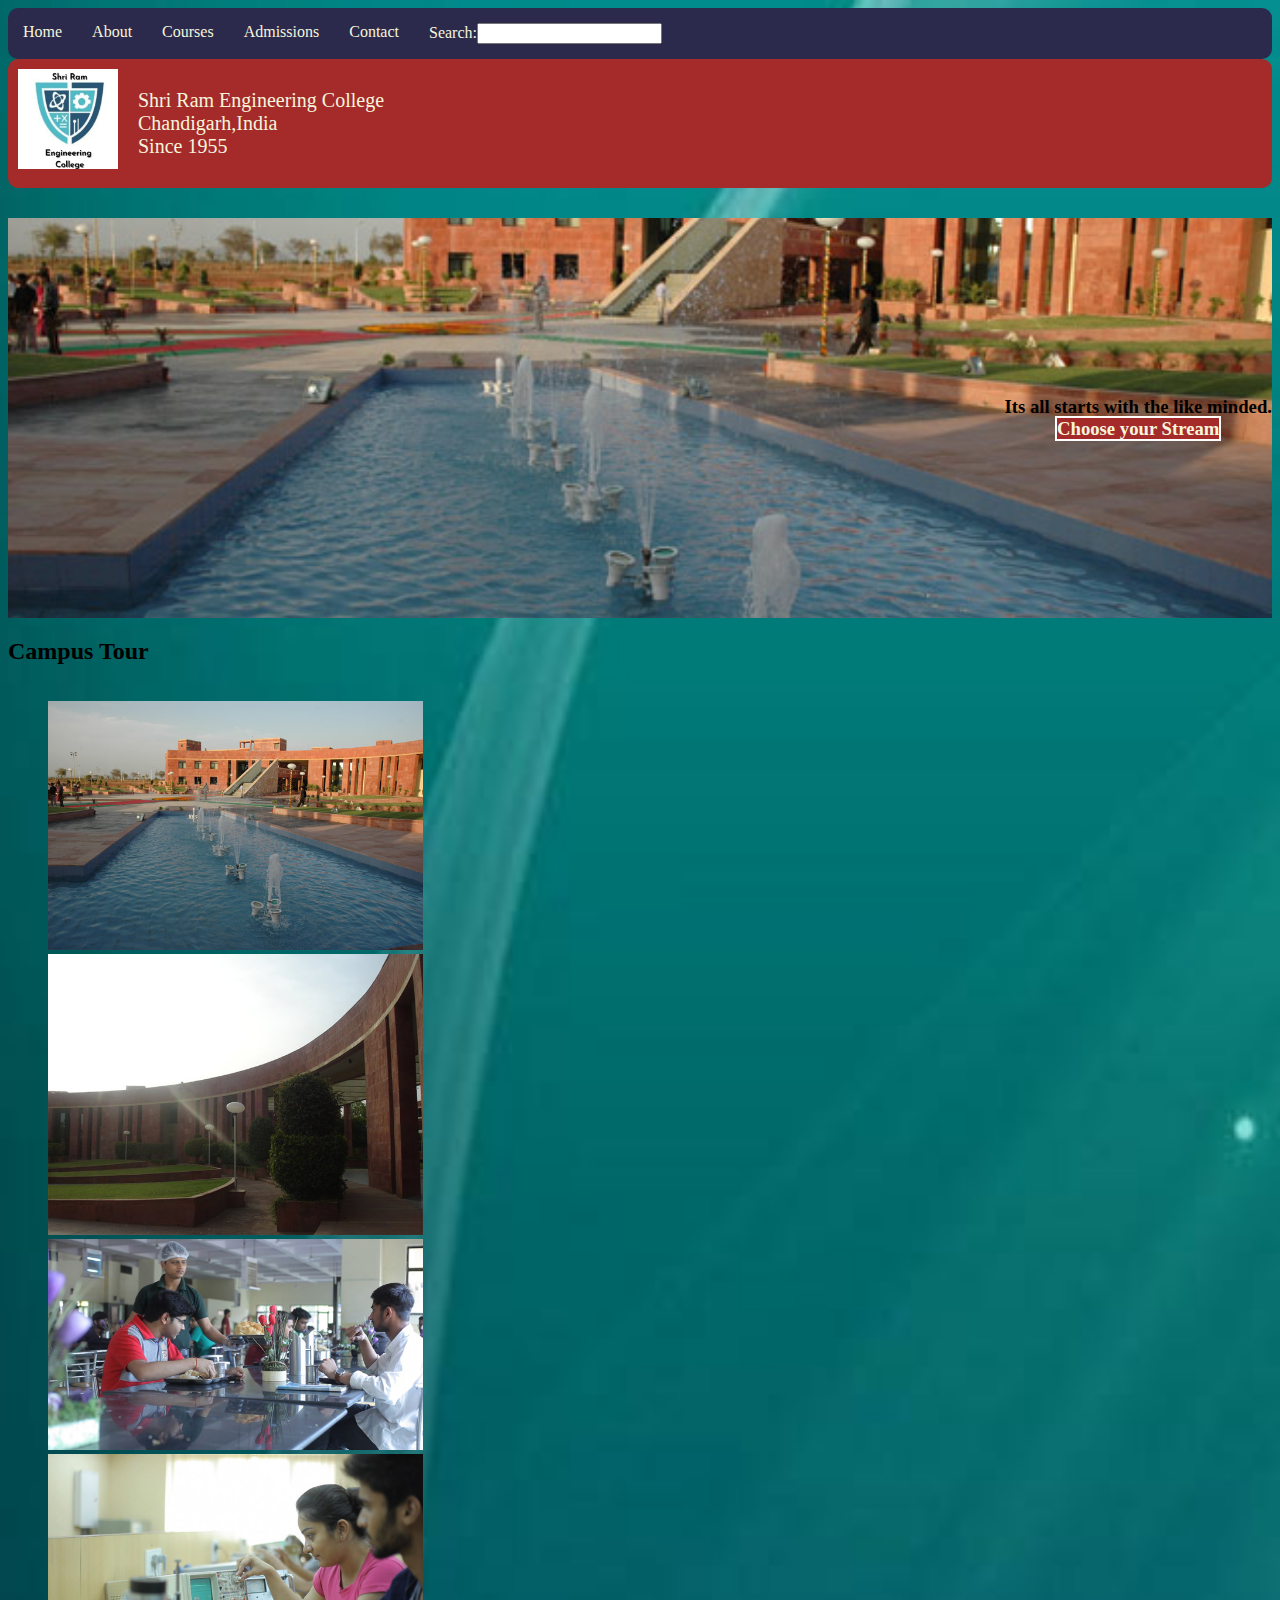
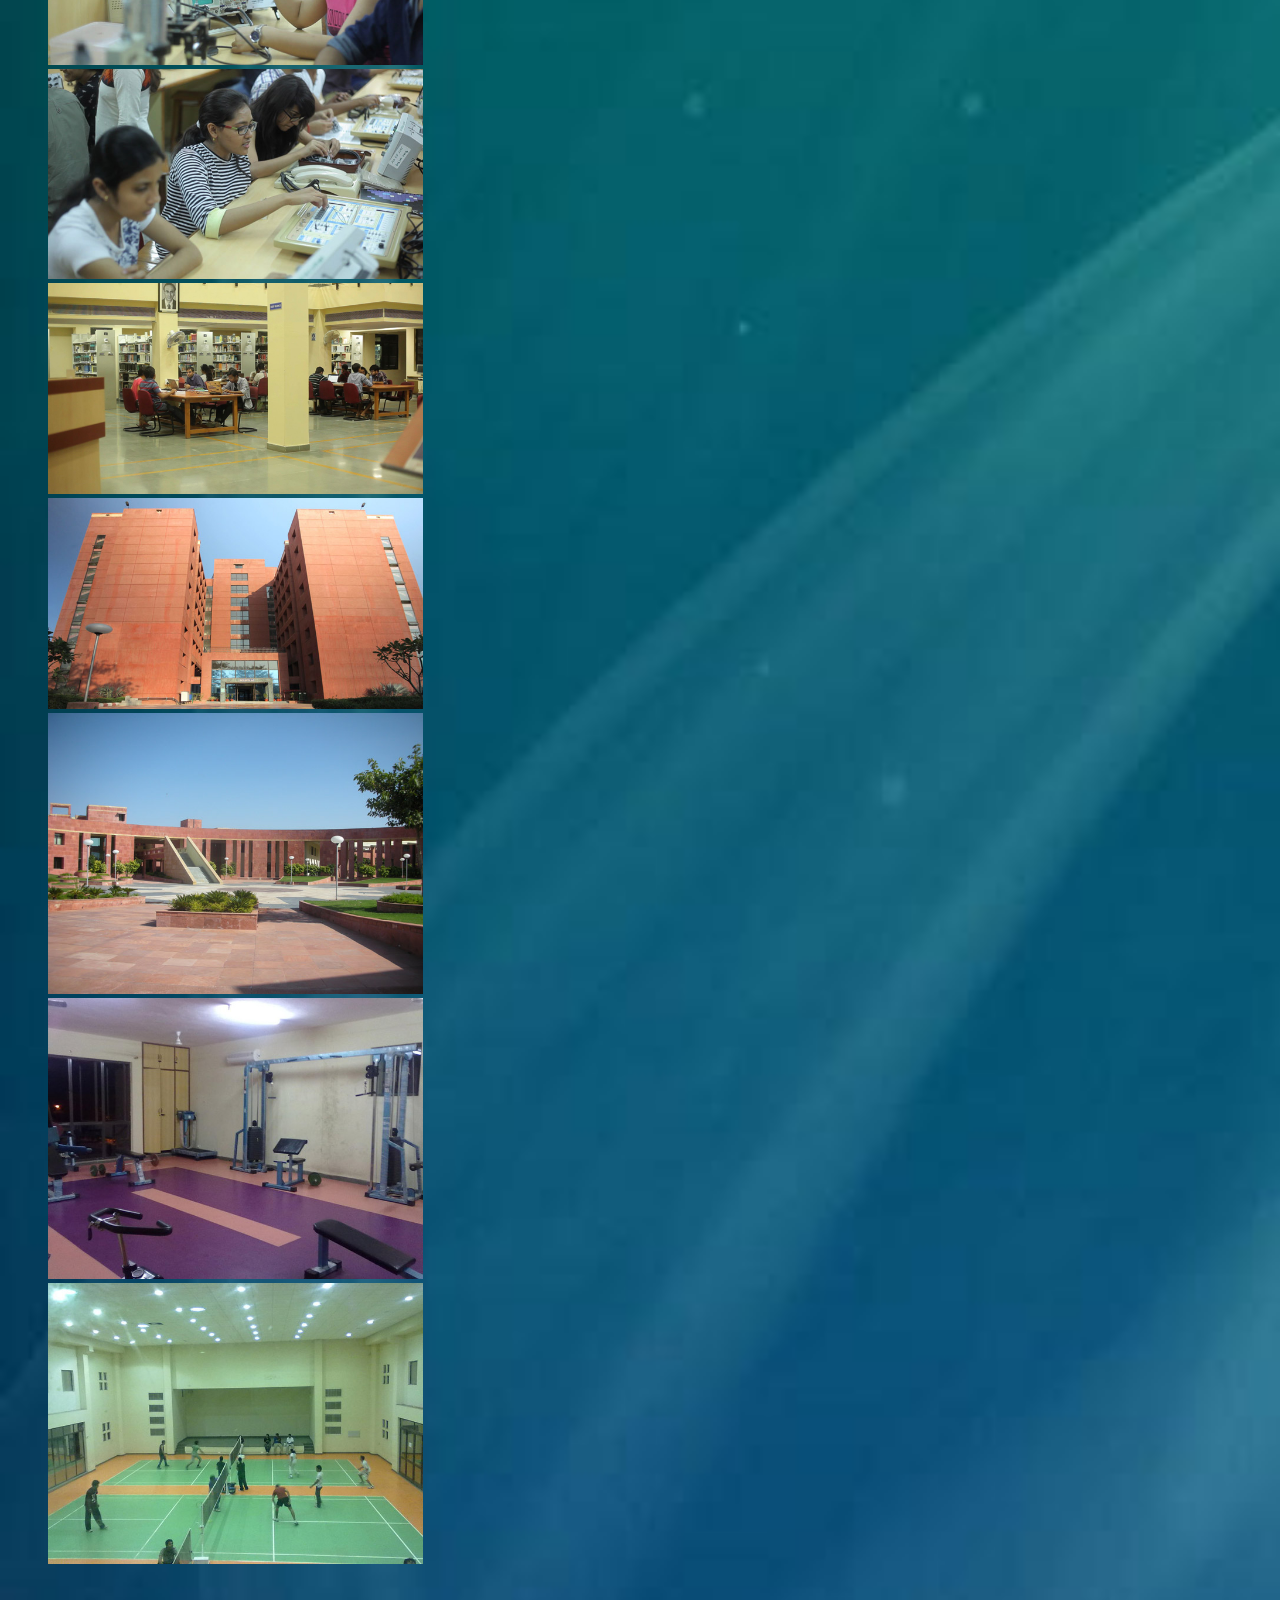
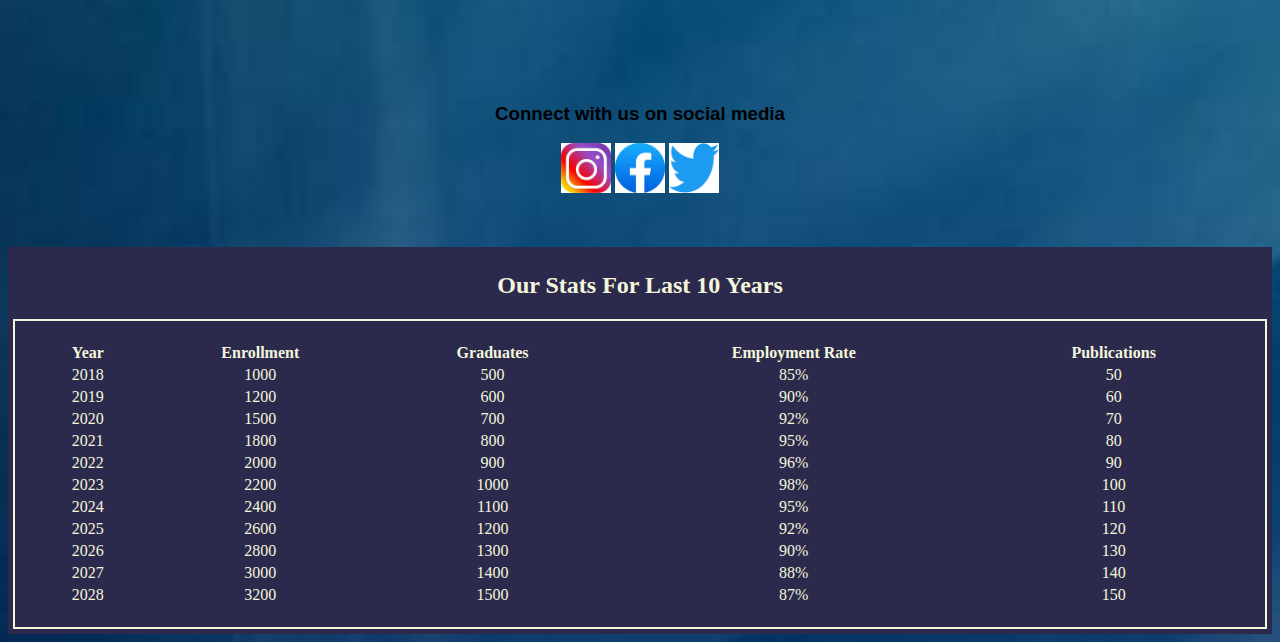
<file: zproject.html>
<!DOCTYPE html>
<html lang="en">
<head>
    <meta charset="UTF-8">
    <meta name="viewport" content="width=device-width, initial-scale=1.0">
    <title>Shri Ram Engineering College</title>
    <style>
      body{
        background-color:rgb(162, 162, 162);
        background-image:url(./projectimages/background.jpg);
        background-size:cover;
      }
      .containertop{
        display: flex;
        background-color: brown;
       border-radius: 10px;
        
      }
      .containertop>img{
        padding: 10px;
      }
      .containertop >p{
        padding:10px;
        font-size: 20px;
        
        color:beige;
        padding-left: 10px;
      }
      .navigationbar{
        display: flex;
        background-color:#2B2A4C;
        padding: 15px;
        gap:30px;
        color:white;
        flex-wrap: wrap;
        border-radius: 10px;
        
        
      }
      .navigationbar>a{
        color:beige;
        text-decoration: none;
      }
      .herobanner{
        background-image: url(./projectimages/campus1.jpg);
        background-size:cover;
        background-position: center;
        height: 400px;
        text-align: center;
         margin: auto;
        flex-wrap: wrap;
        display: flex;
        align-items: center;
     
      margin-top: 30px;
      
      }
      .herobanner >h3{
        color: black;
        margin-left: auto;
         
      }
      .herobanner>h3>a{
        color: beige;
        text-decoration: none;
      
        background-color: brown;
        border: 2px solid white;
      }
      .stats{
        display: flex;
        flex-direction: column;
        color: beige;
        background-color: #2B2A4C;
        margin-top: 50px;
        padding: 5px;
      }
      .stats>h2{
        color: beige;
        text-align: center;
      }
      .stats>table{
        text-align: center;
        border: 2px solid beige;
        padding: 10px;
         padding:20px;
      }
    /*  .campustourhead{
        text-align: center;
        margin: 50px;
        background-color: #2B2A4C;
        color: brown;
        padding: 20px;

       } 
         .campustour{
        display: flex;
        flex-direction: row;
       gap: 10px;
        flex-wrap: wrap;
        size: cover;
        
      }
        
      .campusimages{
        text-align: center;
        border: 2px solid black;
        margin:auto;
    
      } */
      
/* ///////////////////////////// */
.image-grid {
  display: grid;
  display: inline-grid;;
  grid-template-columns: repeat(3, 1fr);
  grid-gap: 10px;
}

.image-grid img {
  width: 100%;
  height: auto;
}

.social{
    margin-top: 100px;
    align-items: center;
    display: flex;
    flex-direction: column;


}
.socialHeading{
    font-family: sans-serif;
}
.handles a img{
   
  width: 50px;
  height: 50px;
}
.insta :hover{
    animation: handlesAnimate 2s ease-out infinite;
  
}
.facebook :hover{
    animation: handlesAnimate 2s ease-out infinite;
  
}
.twitter :hover{
    animation: handlesAnimate 2s ease-out infinite;
  
}
@keyframes handlesAnimate {
    0%{
        scale: 1.5;
    }
    100%{
        scale: 1.5;
    }
}
    </style>

    <script>
       
    $('.navigationbar').on('click', function () {
        $('.list1').slideToggle();
    });
    </script>
</head>
<body>
  <div class="navigationbar">
  <a href="./zproject.html">Home</a>
  <a href="./week1about.html">About</a>
  <a href="./week1courses.html">Courses</a>
  <a href="./week1admissions.html">Admissions</a>
  <a href="./week1contact.html">Contact</a>
  <a >
    Search:<input type="text">
  </a>
</div>
    
       <div class="containertop">
       <img src="./projectimages/collegelogo.jpg"  id="logo" height="100px">
       
       
       <P>Shri Ram Engineering College <br>
         Chandigarh,India<br>
         Since 1955</p>
    </div>
<!--  <div class="navigationbar">
        <a href="./week1project.html">Home</a>
        <a href="./week1about.html">About</a>
        <a href="./week1courses.html">Courses</a>
        <a href="./week1admissions.html">Admissions</a>
        <a href="./week1contact.html">Contact</a>
        <a>
          Search:<input type="text">
        </a>
    </div> -->
   
    <div class="herobanner">
      
      <h3>Its all starts with the like minded.<br>
        <a href="./week1admissions.html">Choose your Stream
        </a>
      </h3>
    </div>
  </header>

  <h2 class="campustourhead">Campus Tour</h2>

  <div class="image-grid">
    <ul>
    <img src="./projectimages/campus1.jpg">
    <img src="./projectimages/campus2.jpg">
    <img src="./projectimages/campus3.jpg">
    <img src="./projectimages/campus4.jpg">
    <img src="./projectimages/campus5.jpg">
    <img src="./projectimages/campus6.jpg">
    <img src="./projectimages/campus7.jpg">
    <img src="./projectimages/campus8.jpg">
    <img src="./projectimages/campus9.jpg">
    <img src="./projectimages/campus10.jpg">
  </div>
</ul>
<div class="social">
  <h3 class="socialHeading">
      Connect with us on social media
  </h3>
  <div class="handles">

      <a href="instagram.com" class="insta"><img src="./projectimages/insta.jpeg" alt=""></a>
      <a href="facebook.com" class="facebook"><img src="./projectimages/facebook.jpeg" alt=""></a>
      <a href="twitter.com" class="twitter"><img src="./projectimages/twitter.png" alt=""></a>
  </div>
</div>

  
  <div class="stats">
    <h2>Our Stats For Last 10 Years</h2>
    <table>
      <tr>
        <th>Year</th>
        <th>Enrollment</th>
        <th>Graduates</th>
        <th>Employment Rate</th>
        <th>Publications</th>
        
      </tr>
      <tr>
        <td>2018</td>
        <td>1000</td>
        <td>500</td>
        <td>85%</td>
        <td>50</td>
        
      </tr>
      <tr>
        <td>2019</td>
        <td>1200</td>
        <td>600</td>
        <td>90%</td>
        <td>60</td>
        
      </tr>
      <tr>
        <td>2020</td>
        <td>1500</td>
        <td>700</td>
        <td>92%</td>
        <td>70</td>
        
      </tr>
      <tr>
        <td>2021</td>
        <td>1800</td>
        <td>800</td>
        <td>95%</td>
        <td>80</td>
       
      </tr>
      <tr>
        <td>2022</td>
        <td>2000</td>
        <td>900</td>
        <td>96%</td>
        <td>90</td>
       
      </tr>
      <tr>
        <td>2023</td>
        <td>2200</td>
        <td>1000</td>
        <td>98%</td>
        <td>100</td>
      
      </tr>
      <tr>
        <td>2024</td>
        <td>2400</td>
        <td>1100</td>
        <td>95%</td>
        <td>110</td>
        
      </tr>
      <tr>
        <td>2025</td>
        <td>2600</td>
        <td>1200</td>
        <td>92%</td>
        <td>120</td>
        
      </tr>
      <tr>
        <td>2026</td>
        <td>2800</td>
        <td>1300</td>
        <td>90%</td>
        <td>130</td>
        
      </tr>
      <tr>
        <td>2027</td>
        <td>3000</td>
        <td>1400</td>
        <td>88%</td>
        <td>140</td>
        
      </tr>
      <tr>
        <td>2028</td>
        <td>3200</td>
        <td>1500</td>
        <td>87%</td>
        <td>150</td>
        
      </tr
      </table>
  
  </div>
 


</body>
</html>
</file>
<file: 01.css>
.flex-container {
    display: flex;
    background-color: rgb(255, 119, 0);
    border-color: rgb(61, 42, 165);
  }
  
  .flex-container > div {
    background-color: #42cfec;
    margin: 10px;
    padding: 20px;
    font-size: 30px;
  }
</file>
